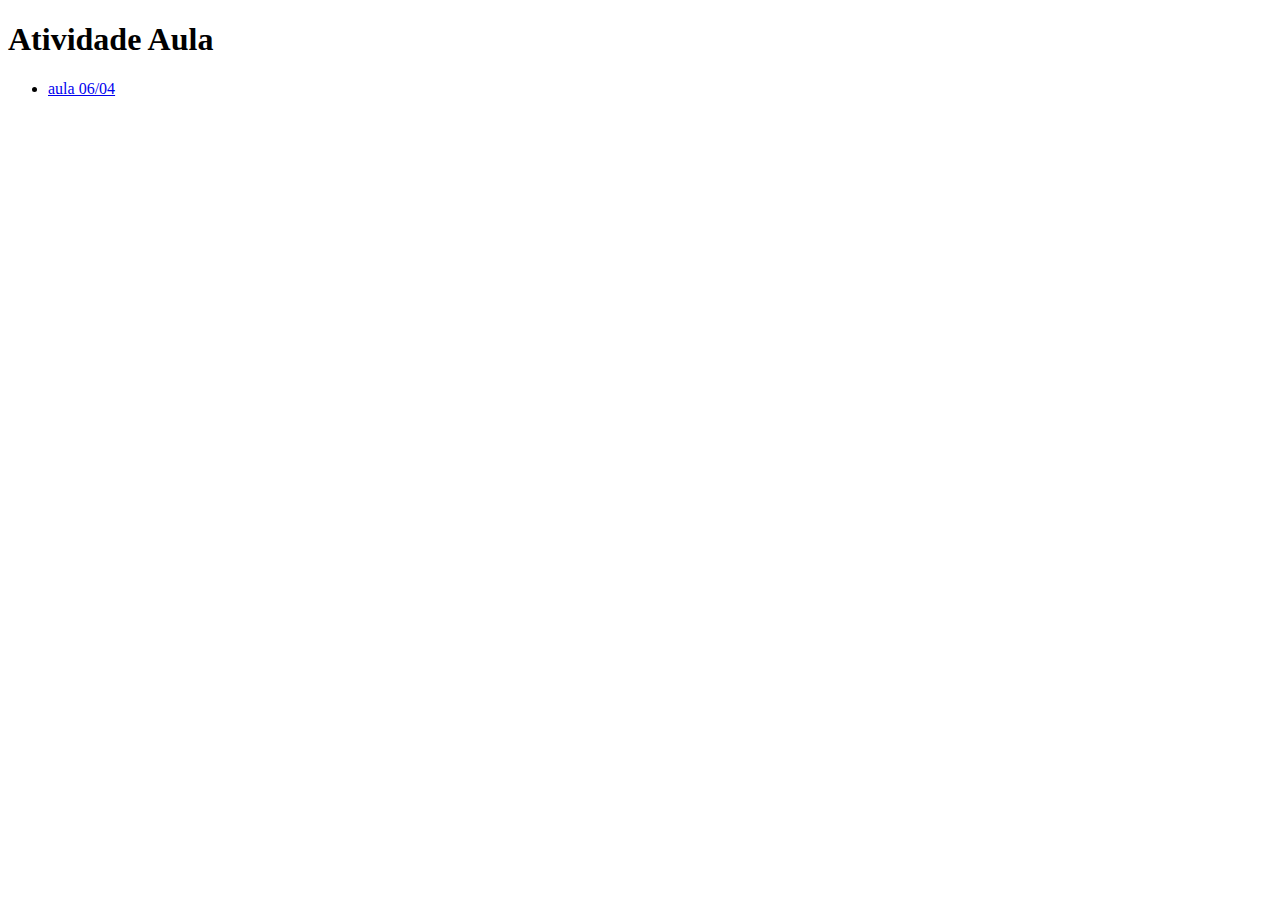
<file: index.html>
<!DOCTYPE html>
<html lang="pt-br">
<head>
    <meta charset="UTF-8">
    <meta http-equiv="X-UA-Compatible" content="IE=edge">
    <meta name="viewport" content="width=device-width, initial-scale=1.0">
    <title>Aula</title>
</head>
<body>
    <h1>Atividade Aula</h1>
    <ul>
        <li>
            <a href = "./aulas/index.html">aula 06/04</a>
        </li>
    </ul>

</body>
</html>
</file>
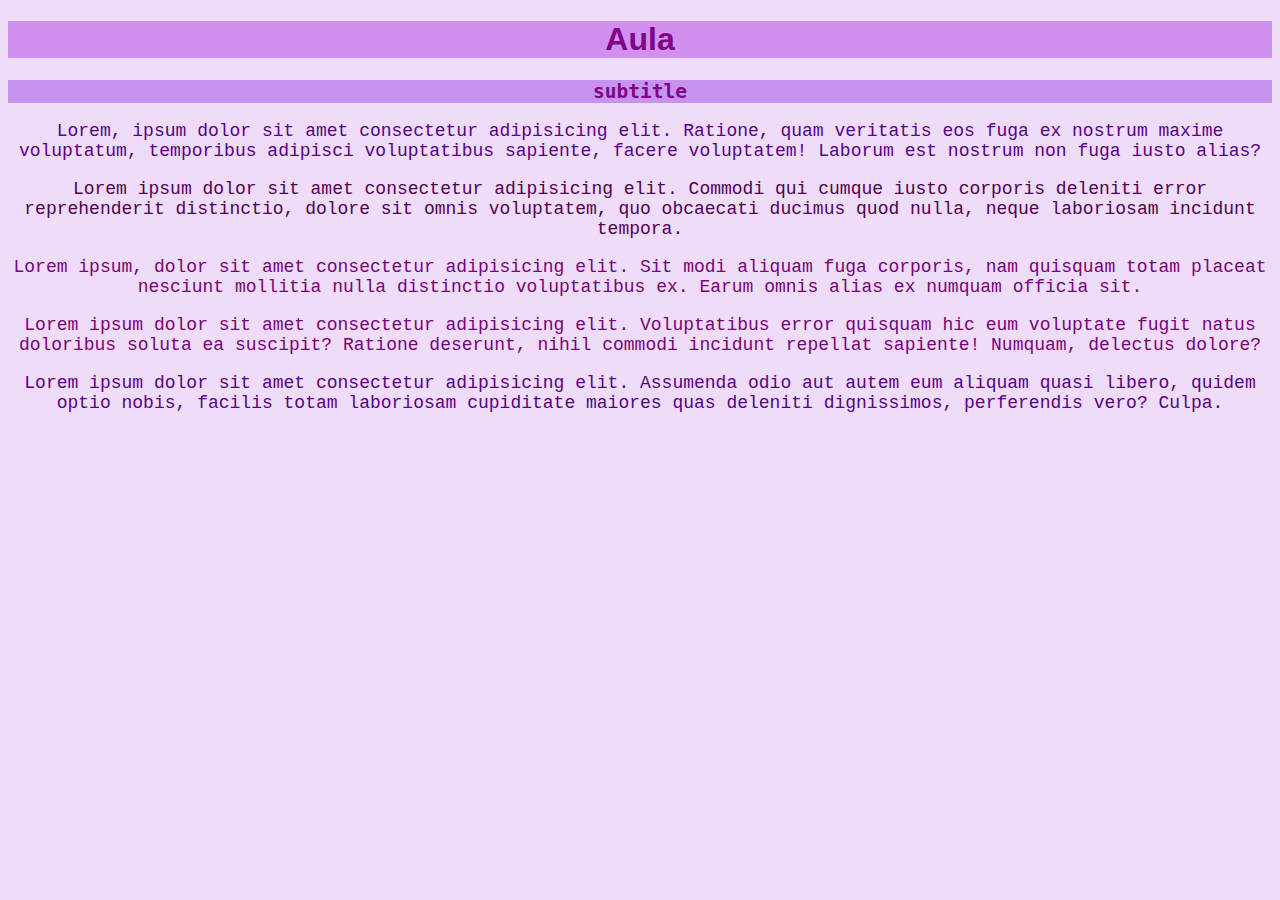
<file: introducao_css/index.html>
<!DOCTYPE html>
<html lang = "pt-br">
<head>
    <meta charset = "UTF-8">
    <meta http-equiv = "X-UA-Compatible" content = "IE=edge">
    <meta name = "viewport" content = "width=device-width, initial-scale=1.0">
    <title>AULA</title>

    <link rel = "stylesheet" href = "./estilo.css">

</head>
<body>

    <h1>
        Aula
    </h1>

    <h2> subtitle </h2>

    <p>Lorem, ipsum dolor sit amet consectetur adipisicing elit. Ratione, quam veritatis eos fuga ex nostrum maxime voluptatum, temporibus adipisci voluptatibus sapiente, facere voluptatem! Laborum est nostrum non fuga iusto alias? </p>

    <p id = "central" >Lorem ipsum dolor sit amet consectetur adipisicing elit. Commodi qui cumque iusto corporis deleniti error reprehenderit distinctio, dolore sit omnis voluptatem, quo obcaecati ducimus quod nulla, neque laboriosam incidunt tempora.</p>
    
    <p class = "importante" >Lorem ipsum, dolor sit amet consectetur adipisicing elit. Sit modi aliquam fuga corporis, nam quisquam totam placeat nesciunt mollitia nulla distinctio voluptatibus ex. Earum omnis alias ex numquam officia sit.</p>

    <p class = "importante" >Lorem ipsum dolor sit amet consectetur adipisicing elit. Voluptatibus error quisquam hic eum voluptate fugit natus doloribus soluta ea suscipit? Ratione deserunt, nihil commodi incidunt repellat sapiente! Numquam, delectus dolore?</p>

    <p>Lorem ipsum dolor sit amet consectetur adipisicing elit. Assumenda odio aut autem eum aliquam quasi libero, quidem optio nobis, facilis totam laboriosam cupiditate maiores quas deleniti dignissimos, perferendis vero? Culpa.</p>

    
</body>
</html>
</file>
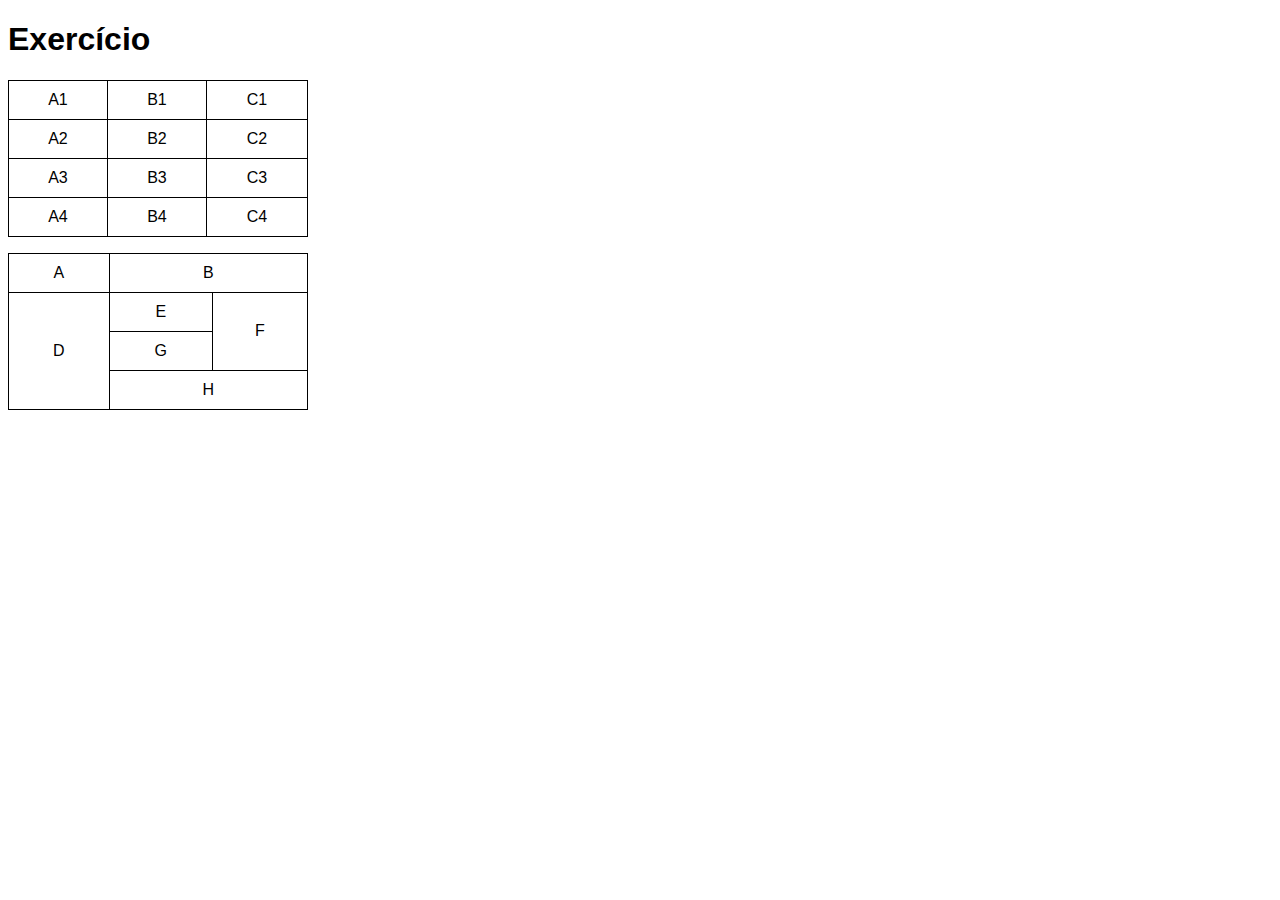
<file: aula27_04/exer_27_04.html>
<!DOCTYPE html>
<html lang="pt-br">
<head>
    <meta charset="UTF-8">
    <meta http-equiv="X-UA-Compatible" content="IE=edge">
    <meta name="viewport" content="width=device-width, initial-scale=1.0">
    <title>Tabelas</title>


    <style>

        body {
            font-family: Arial, Helvetica, sans-serif;
        }

        table {
            border-collapse: collapse;
            width: 300px;
        }

        td {
            border: 1px solid black;
            padding: 10px;
            text-align: center;
        }
    </style>
 </head>

 <body>

    <h1>Exercício</h1>

    <p>
        <table>
            <tr>
                <td>A1</td>
                <td>B1</td>
                <td>C1</td>
            </tr>
            <tr>
                <td>A2</td>
                <td>B2</td>
                <td>C2</td>
            </tr>
            <tr>
                <td>A3</td>
                <td>B3</td>
                <td>C3</td>
            </tr>
            <tr>
                <td>A4</td>
                <td>B4</td>
                <td>C4</td>
            </tr>
        </table>
    </p>

    <p>
        <table>
            <tr>
                <td>A</td>
                <td colspan = "3">B</td>
            </tr>
            <tr>
                <td rowspan="4">D</td>
                <td>E</td>
                <td rowspan="2">F</td>
            </tr>
            <tr>
                <td>G</td>
            </tr>
            <tr>
                <td colspan="2">H</td>
            </tr>
        </table>
    </p>

 </body>
</file>
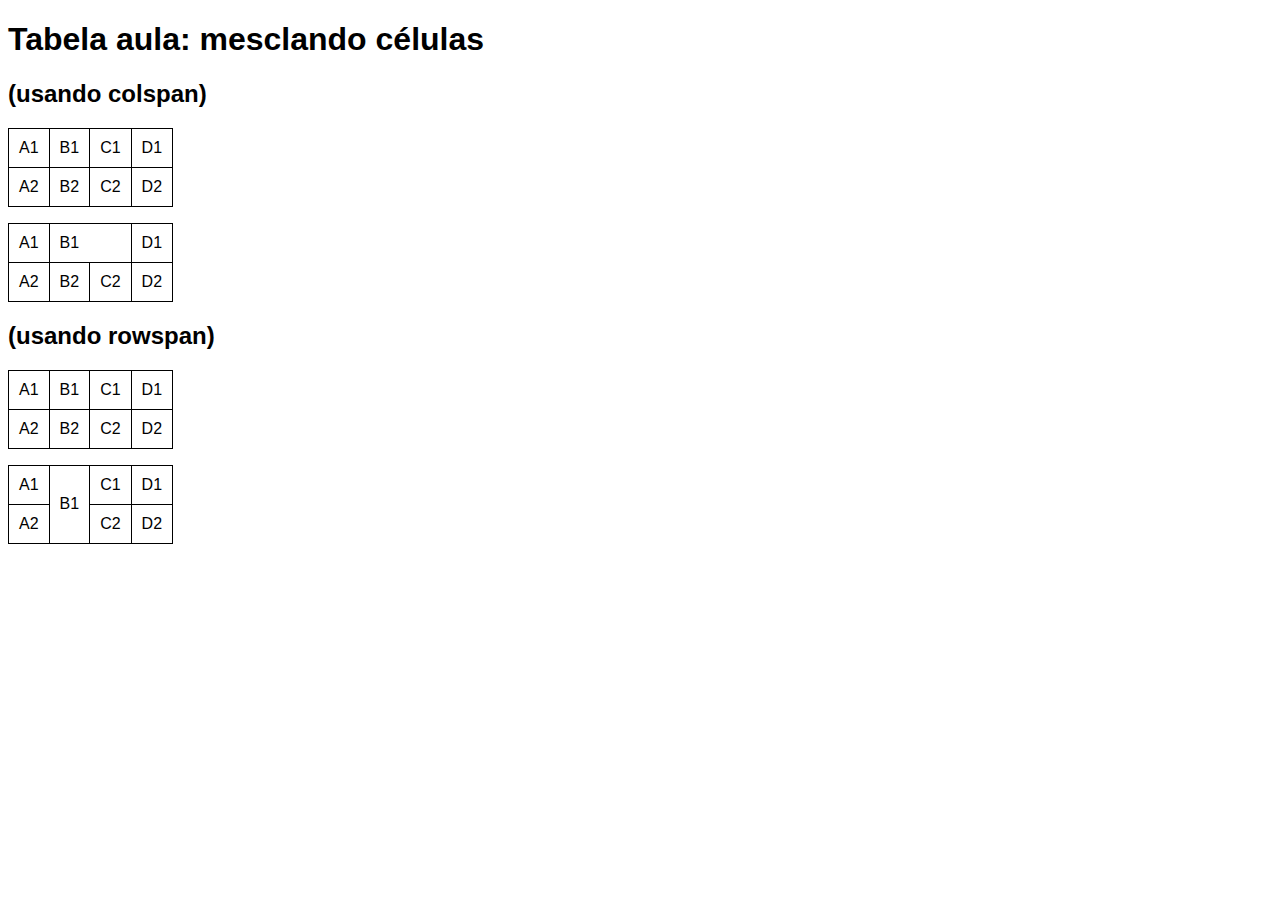
<file: aula27_04/tabela003.html>
<!DOCTYPE html>
<html lang="pt-br">
<head>
    <meta charset="UTF-8">
    <meta http-equiv="X-UA-Compatible" content="IE=edge">
    <meta name="viewport" content="width=device-width, initial-scale=1.0">
    <title>Tabelas</title>


    <style>

        body {
            font-family: Arial, Helvetica, sans-serif;
        }

        table {
            border-collapse: collapse;
        }

        td {
            border: 1px solid black;
            padding: 10px;
        }

    </style>
</head>
<body>

    <h1>Tabela aula: mesclando células</h1>

    <h2>(usando colspan)</h2>

    <p>
        <table>
            <tr>
                <td>A1</td>
                <td>B1</td>
                <td>C1</td>
                <td>D1</td>
            </tr>
            <tr>
                <td>A2</td>
                <td>B2</td>
                <td>C2</td>
                <td>D2</td>
            </tr>
        </table>
    </p>

    <p>
        <table>
            <tr>
                <td>A1</td>
                <td colspan = "2">B1</td>
                <td>D1</td>
            </tr>
            <tr>
                <td>A2</td>
                <td>B2</td>
                <td>C2</td>
                <td>D2</td>
            </tr>
        </table>
    </p>
    
    <h2>(usando rowspan)</h2>

    <p> 
        <table>
            <tr>
                <td>A1</td>
                <td>B1</td>
                <td>C1</td>
                <td>D1</td>
            </tr>

            <tr>
                <td>A2</td>
                <td>B2</td>
                <td>C2</td>
                <td>D2</td>
            </tr>
        </table>
    </p>

    <p> 
        <table>
            <tr>
                <td>A1</td>
                <td rowspan = "2">B1</td>
                <td>C1</td>
                <td>D1</td>
            </tr>
            
            <tr>
                <td>A2</td>
                <td>C2</td>
                <td>D2</td>
            </tr>
        </table>
    </p>
    
</body>
</html>
</file>
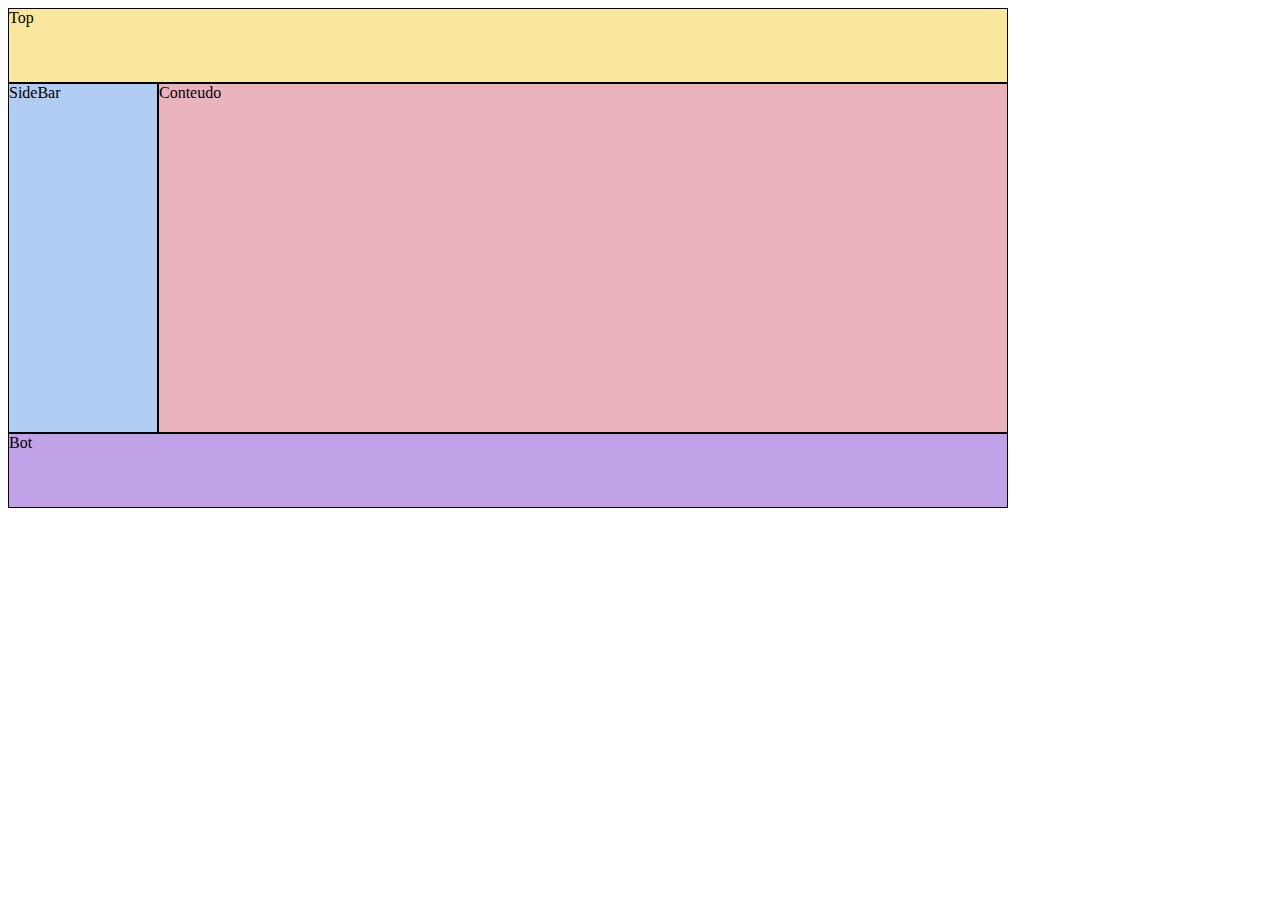
<file: deram certo/DEUCERTO_EXER1.html>
<!DOCTYPE html>
<html lang="pt-br">
<head>
    <meta charset="UTF-8">
    <meta http-equiv="X-UA-Compatible" content="IE=edge">
    <meta name="viewport" content="width=device-width, initial-scale=1.0">
    <title>test</title>

    <style>

        * {
            box-sizing: border-box;
        }

        .container {
            width: 1000px;
            height: 500px;
            
            display: flex;
            flex-direction: row;
            flex-wrap: wrap;
        }

        header, aside, main, footer {
            border: 1px solid black;
        }

        header {
            background-color: rgb(248, 231, 156);
            width: 100%;
            height: 15%;
        }

        aside {
            background-color: rgb(177, 205, 243);
            width: 15%;
            height: 70%;
        }

        main {
            background-color: rgb(235, 180, 189);
            width: 85%;
            height: 70%;
        }

        footer {
            background-color: rgb(193, 162, 233);
            width: 100%;
            height: 15%;
        }

    </style>

</head>
<body>

    <div class = "container">

        <header> Top </header>

        <aside> SideBar </aside>

        <main> Conteudo </main>

        <footer> Bot </footer>

    </div>
    
</body>
</html>
</file>
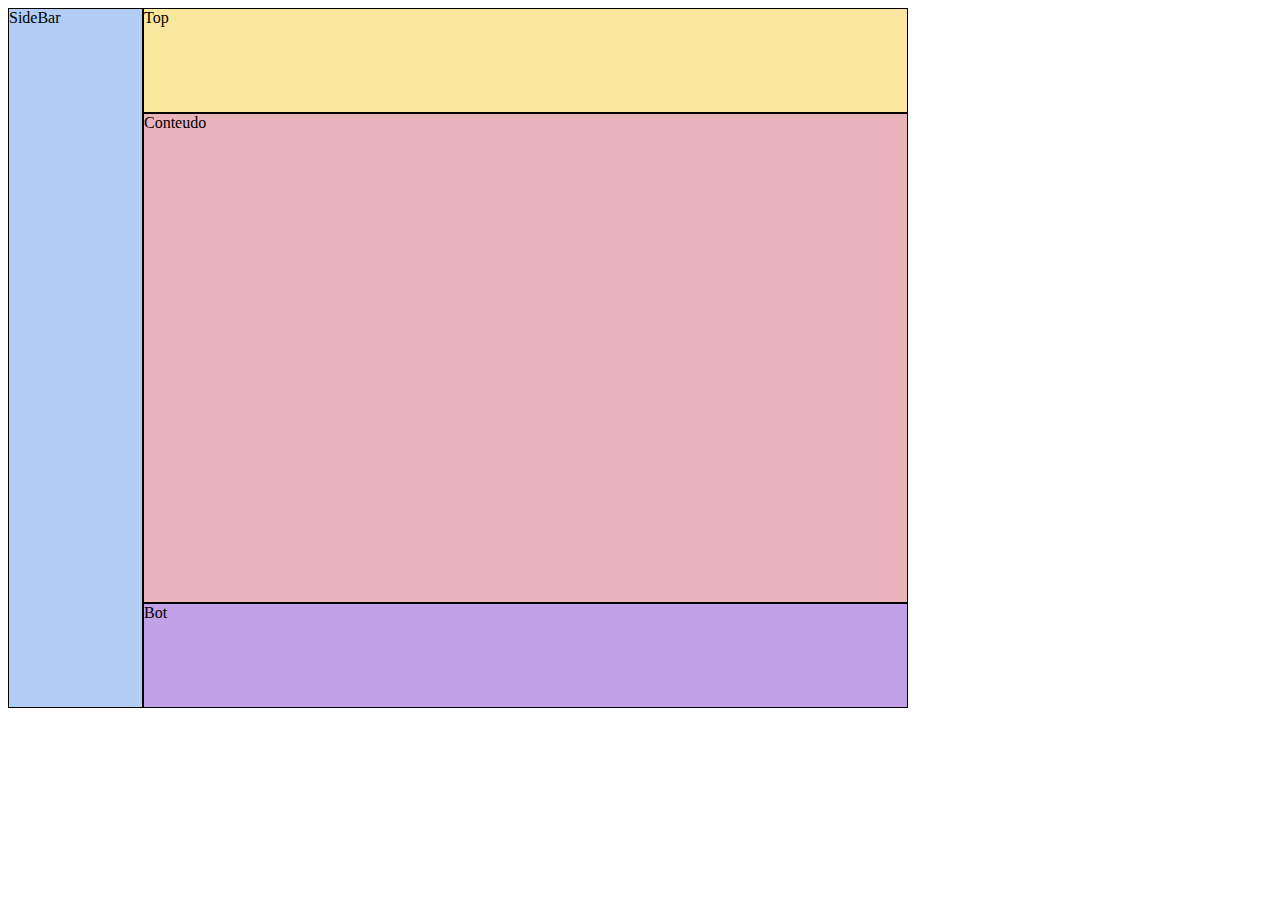
<file: deram certo/DEUCERTO_EXER2.html>
<!DOCTYPE html>
<html lang = "pt-br">
<head>
    <meta charset="UTF-8">
    <meta http-equiv="X-UA-Compatible" content="IE=edge">
    <meta name="viewport" content="width=device-width, initial-scale=1.0">
    <title>Document</title>
</head>

<style>

    * {
        box-sizing: border-box;
    }

    .container {
        height: 700px;
        width: 900px; 

        display: flex;
        flex-direction: column;
        flex-wrap: wrap;
    }

    header, aside, main, footer {
            border: 1px solid black;
        }

    header {
        background-color: rgb(248, 231, 156);
        width: 85%;
        height: 15%;
    }

    aside {
        background-color: rgb(177, 205, 243);
        width: 15%;
        height: 100%;
    }

    main {
        background-color: rgb(235, 180, 189);
        width: 85%;
        height: 70%;
    }

    footer {
        background-color: rgb(193, 162, 233);
        width: 85%;
        height: 15%;
    }

</style>

<body>

    <div class = "container">

        <aside> SideBar </aside>

        <header> Top </header>
 
        <main> Conteudo </main>

        <footer> Bot </footer>

    </div>
    
</body>
</html>
</file>
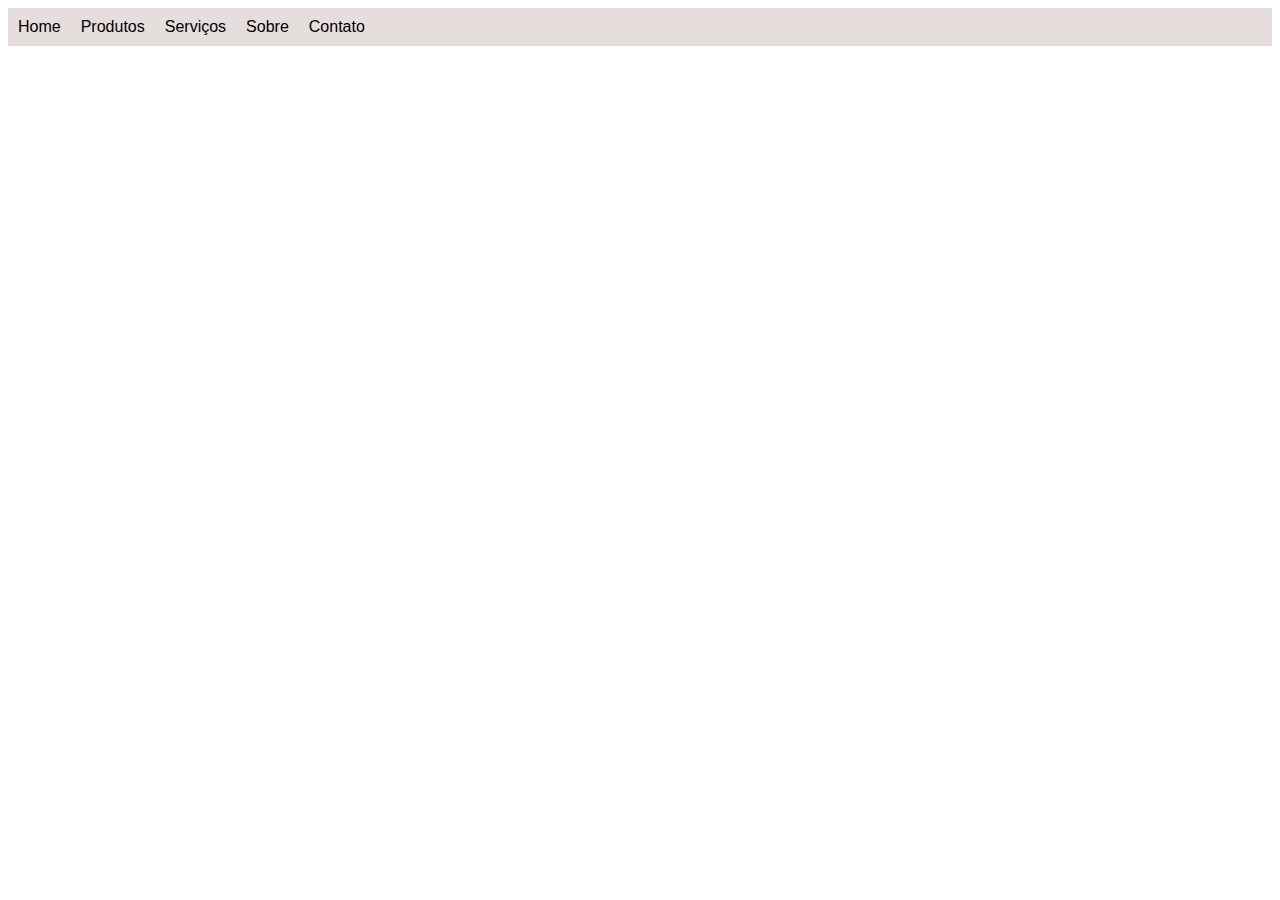
<file: deram certo/display.html>
<!DOCTYPE html>
<html lang = "pt-BR">

<head>
    <meta charset = "UTF-8">
    <title>Exercício 01</title>    

    <style>
        ul{
            list-style-type: none;
            margin: 0;
            padding: 0;
            display: flex;
            background-color: rgb(230, 221, 221);
        }

        li{
            font-family: 'poppins', sans-serif;
            padding: 10px;
            cursor: pointer;
        }

        li:hover{
                background-color: rgb(72, 153, 72);
                color: white;
                cursor: pointer;
        }

    </style>
</head>

<body>
    <ul>
        <li>Home</li>
        <li>Produtos</li>
        <li>Serviços</li>
        <li>Sobre</li>
        <li>Contato</li>
    </ul>
</body>

</html>
</file>
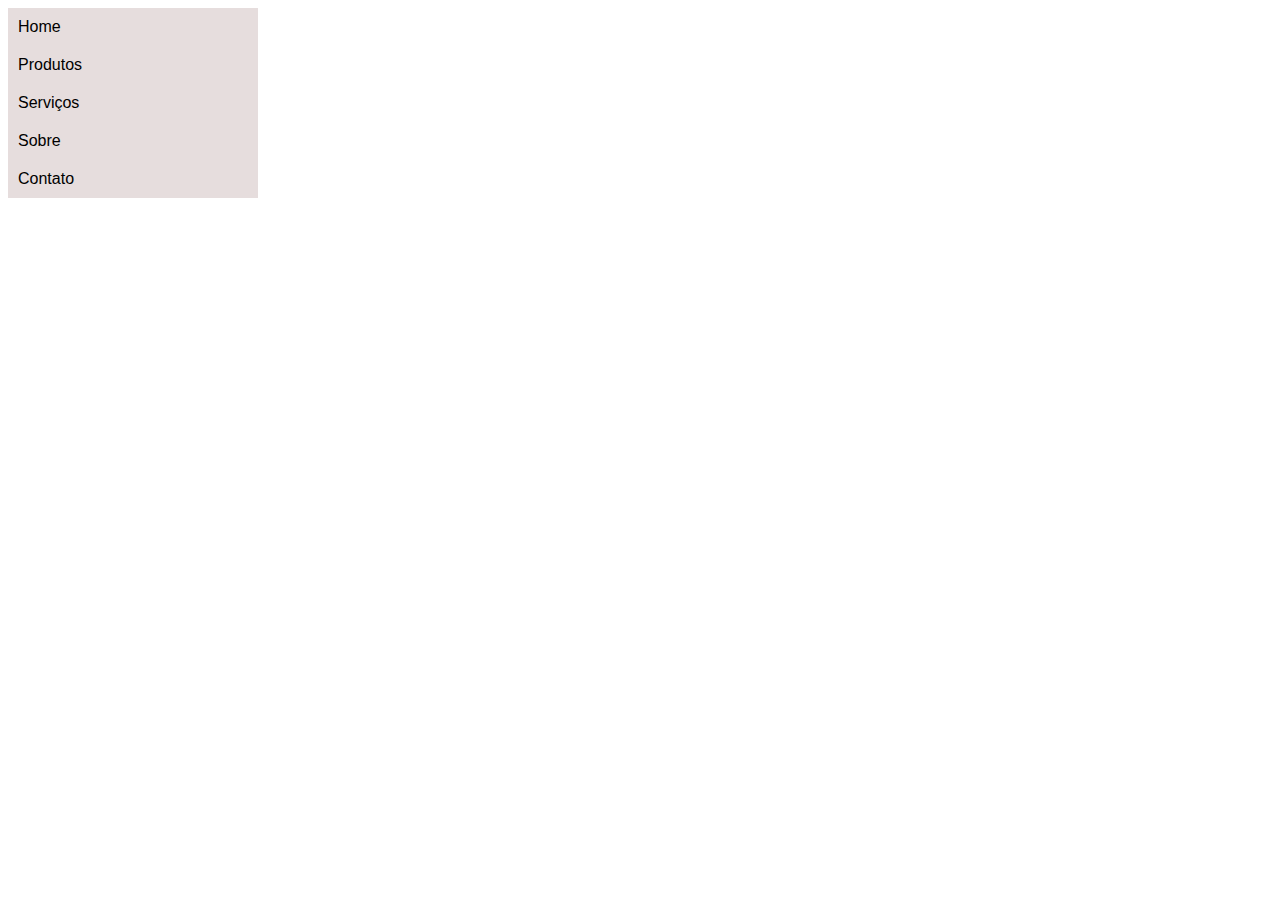
<file: deram certo/display2.html>
<!DOCTYPE html>
<html lang = "pt-BR">
 
<head>
    <meta charset = "UTF-8">
    <title>Exercício 02</title>

    <style>
        ul {
            list-style-type: none;
            margin: 0;
            padding: 0;
            background-color: rgb(230, 221, 221);
            width: 250px;
        }

        li {
            font-family: 'poppins', sans-serif;
            padding: 10px;
            cursor: pointer;
        }

        li:hover{
                background-color: rgb(72, 153, 72);
                color: white;
                cursor: pointer;
        }
    </style>
</head>

<body>
    <ul>
        <li>Home</li>
        <li>Produtos</li>
        <li>Serviços</li>
        <li>Sobre</li>
        <li>Contato</li>
    </ul>
</body>

</html>
</file>
<file: introducao_css/estilo.css>
body {
    background-color: rgb(238, 220, 248);
    color: rgb(130, 3, 134);
}

h1 {
    text-align: center;
    background-color: rgb(209, 144, 240);
    font-family: sans-serif;
}

h2 {
    background-color: rgb(198, 148, 238);
    text-align: center;
    font-family: monospace;
}
p { 
    color: rgb(91, 0, 136);
    font-size: 18px;
    text-align: center;
    font-family: 'Courier New', Courier, monospace;
}

#central {
    color: rgb(82, 2, 82);
}

.importante {
    color: rgb(121, 3, 121);
}
</file>
